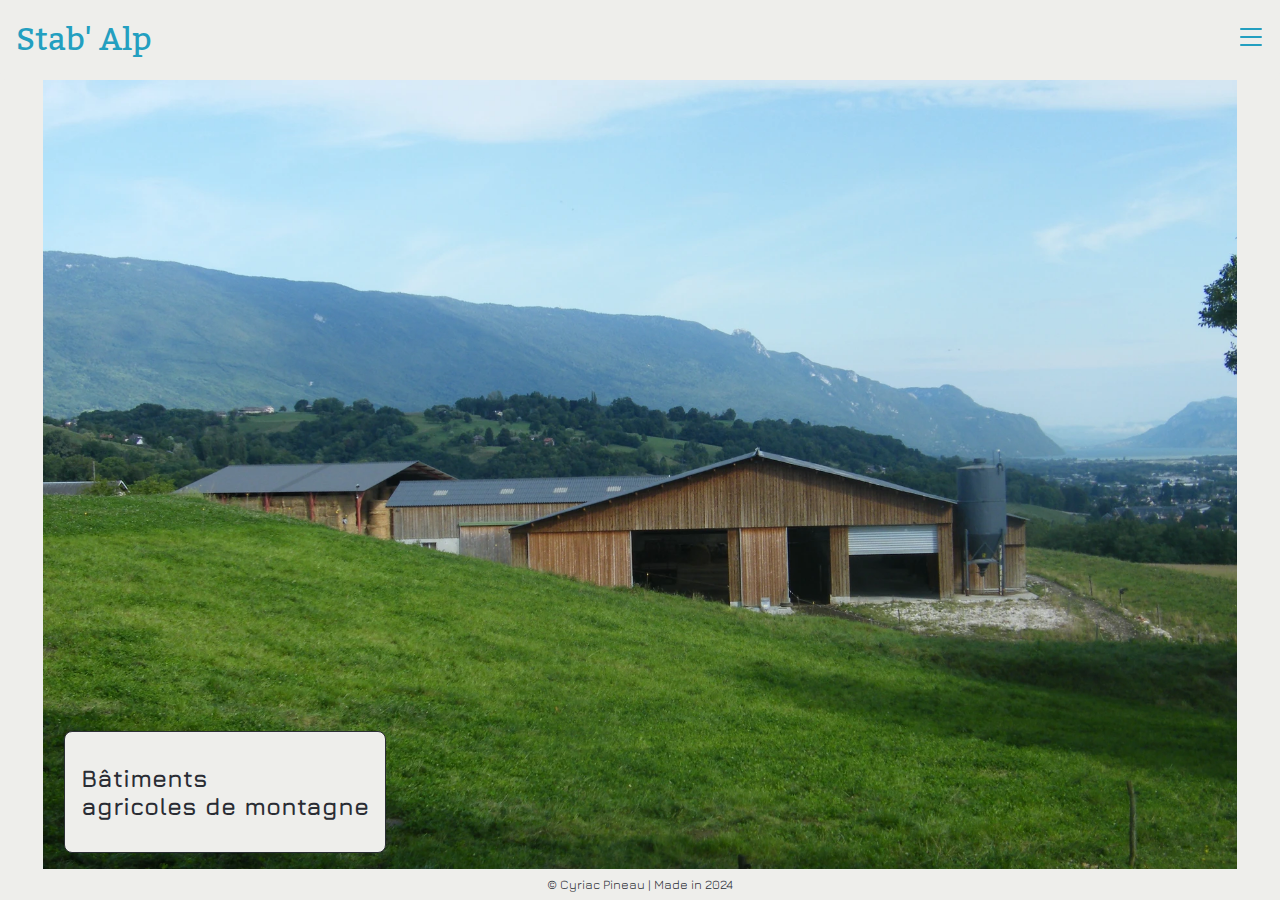
<file: index.html>
<!DOCTYPE html>
<html lang="fr">
  <head>
    <meta charset="UTF-8" />
    <meta name="viewport" content="width=device-width, initial-scale=1.0" />
    <title>Stab' Alp |Accueil</title>
    <link rel="stylesheet" href="./CSS/index.css" />
  </head>
  <body>
    <header>
      <img class="logo" src="./Images/logo.png" alt=" logo avec deux étables" />
      <h1>Stab' Alp</h1>
      <h3>Laurent Pineau - Conseiller bâtiment d'élevage depuis 1996</h3>
      <nav>
        <a href="javascript:void(0)" id="popButton"
          ><svg
            xmlns="http://www.w3.org/2000/svg"
            fill="#000"
            class="list"
            viewBox="0 0 16 16"
          >
            <path
              fill-rule="evenodd"
              d="M2.5 12a.5.5 0 0 1 .5-.5h10a.5.5 0 0 1 0 1H3a.5.5 0 0 1-.5-.5m0-4a.5.5 0 0 1 .5-.5h10a.5.5 0 0 1 0 1H3a.5.5 0 0 1-.5-.5m0-4a.5.5 0 0 1 .5-.5h10a.5.5 0 0 1 0 1H3a.5.5 0 0 1-.5-.5"
            />
          </svg>
        </a>
        <div id="menuNav" class="menuNav">
          <a href="./HTML/prestations.html">Prestations</a>
          <a href="./HTML/innovations.html">Innovations</a>
          <a href="./HTML/realisations.html">Réalisation</a>
          <a href="./HTML/contact.html">Contact</a>
        </div>
      </nav>
    </header>
    <main>
      <div class="mainContainer">
        <img class="home-image" src="../Images/background.webp" alt="" />
      </div>

      <h2>
        Bâtiments <br />
        agricoles de montagne
      </h2>
    </main>
    <footer>
      <p>© Cyriac Pineau | Made in 2024</p>
    </footer>

    <script src="./JS/index.js"></script>
  </body>
</html>
</file>
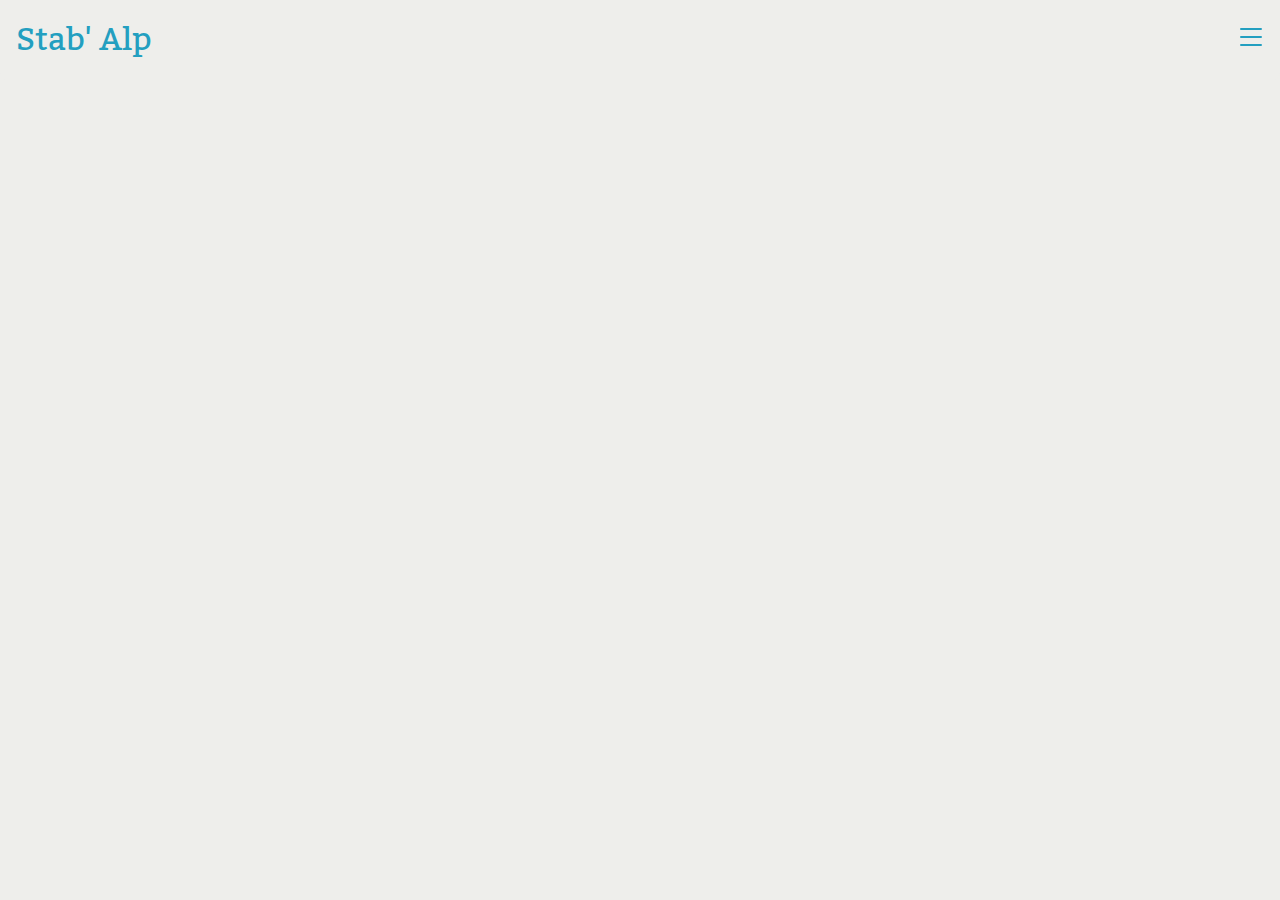
<file: HTML/index.html>
<!DOCTYPE html>
<html lang="fr">
  <head>
    <meta charset="UTF-8" />
    <meta name="viewport" content="width=device-width, initial-scale=1.0" />
    <title>Stab' Alp |Accueil</title>
    <link rel="stylesheet" href="../CSS/index.css" />
  </head>
  <body>
    <header>
      <img
        class="logo"
        src="../Images/logo.png"
        alt=" logo avec deux étables"
      />
      <h1>Stab' Alp</h1>
      <h3>Laurent Pineau - Conseiller bâtiment d'élevage depuis 1996</h3>
      <nav>
        <a href="javascript:void(0)" id="popButton"
          ><svg
            xmlns="http://www.w3.org/2000/svg"
            fill="#000"
            class="list"
            viewBox="0 0 16 16"
          >
            <path
              fill-rule="evenodd"
              d="M2.5 12a.5.5 0 0 1 .5-.5h10a.5.5 0 0 1 0 1H3a.5.5 0 0 1-.5-.5m0-4a.5.5 0 0 1 .5-.5h10a.5.5 0 0 1 0 1H3a.5.5 0 0 1-.5-.5m0-4a.5.5 0 0 1 .5-.5h10a.5.5 0 0 1 0 1H3a.5.5 0 0 1-.5-.5"
            />
          </svg>
        </a>
        <div id="menuNav" class="menuNav">
          <a href="./prestations.html">Prestations</a>
          <a href="./innovations.html">Innovations</a>
          <a href="./realisations.html">Réalisation</a>
          <a href="./contact.html">Contact</a>
        </div>
      </nav>
    </header>
    <main>
      <!-- <img src="../Images/background.webp" alt="" />
      <h2>Bâtiments agricoles de montagne</h2> -->
    </main>
    <footer>
      <!-- <p>© Cyriac Pineau | Made in 2024</p> -->
    </footer>

    <script src="../JS/index.js"></script>
  </body>
</html>
</file>
<file: CSS/index.css>
@import url("https://fonts.googleapis.com/css2?family=Jura&family=Kadwa&display=swap");

* {
  margin: 0;
  padding: 0;
  box-sizing: border-box;
}

a {
  all: unset;
}

:root {
  --grey: #eeeeeb;
  --black: #2a2d34;
  --blue-light: #96c9dc;
  --green: #c5e0d8;
  --blue: #239fc0;
  --title-font: "Kadwa", serif;
  --main-font: "Jura", sans-serif;
}

body {
  background-color: var(--grey);
}

/* #region -------- NavBar */
header {
  background-color: var(--grey);
  color: var(--black);
  justify-content: space-between;
  width: 100vw;
  overflow: hidden;
  position: absolute;
  z-index: 20;
  top: 0%;
  border-radius: 0rem 0rem 0.5rem 0.5rem;
}

h1 {
  color: var(--blue);
  font-family: var(--title-font);
  font-weight: 500;
  margin: 0.5rem 1rem;
}

header > h3 {
  display: none;
}

.logo {
  margin: 1vw 2vw;
  width: 100px;
  display: none;
}

.menuNav {
  display: none;
  opacity: 0;
  height: 0;
  transition: opacity 0.5s ease, height 0.5s;
}
.menuNav.show {
  display: flex;
  opacity: 1;
  height: 188px;
  background-color: rgba(var(--grey), 0.9);
  flex-direction: column;
}

.menuNav > a {
  width: 90vw;
  color: var(--black);
  padding: 14px 16px;
  text-decoration: none;
  font-family: var(--main-font);
  font-weight: 600;
  font-size: 1rem;
  display: block;

  border-bottom: 1px solid var(--blue-light);
}

.menuNav > a:first-child {
  border-top: 1px solid var(--blue-light);
}

.menuNav > a:last-child {
  border-bottom: none;
}

.list {
  fill: var(--blue);
  width: 2rem;
  margin: 0.5rem;
  display: block;
  position: absolute;
  right: 5px;
  top: 0.8rem;
}
/* #endregion */
/* #region -------- Main */
main {
  position: absolute;
  z-index: 1;
  top: 80px;
}

.mainContainer {
  height: calc(100svh - 80px);
  width: 100vw;
  overflow: hidden;
  display: flex;
  align-items: center;
  justify-content: center;
}

.home-image {
  display: block;
  height: 100%;
}

h2 {
  width: auto;
  position: absolute;
  bottom: 47px;
  z-index: 20;
  font-family: var(--main-font);
  color: var(--black);
  background-color: var(--grey);
  padding: 2rem 1rem;
  left: 5%;
  border-radius: 0.5rem;
  border: 1px solid var(--black);
}
/* #endregion */

/* #region -------- Footer*/
footer {
  background-color: var(--grey);
  display: flex;
  justify-content: center;
  align-items: center;
  position: absolute;
  bottom: 0;
  z-index: 20;
  width: 100vw;
}

p {
  padding: 0.5rem;
  font-family: var(--main-font);
  font-size: 0.8rem;
  color: var(--black);
}
/* #endregion */
</file>
